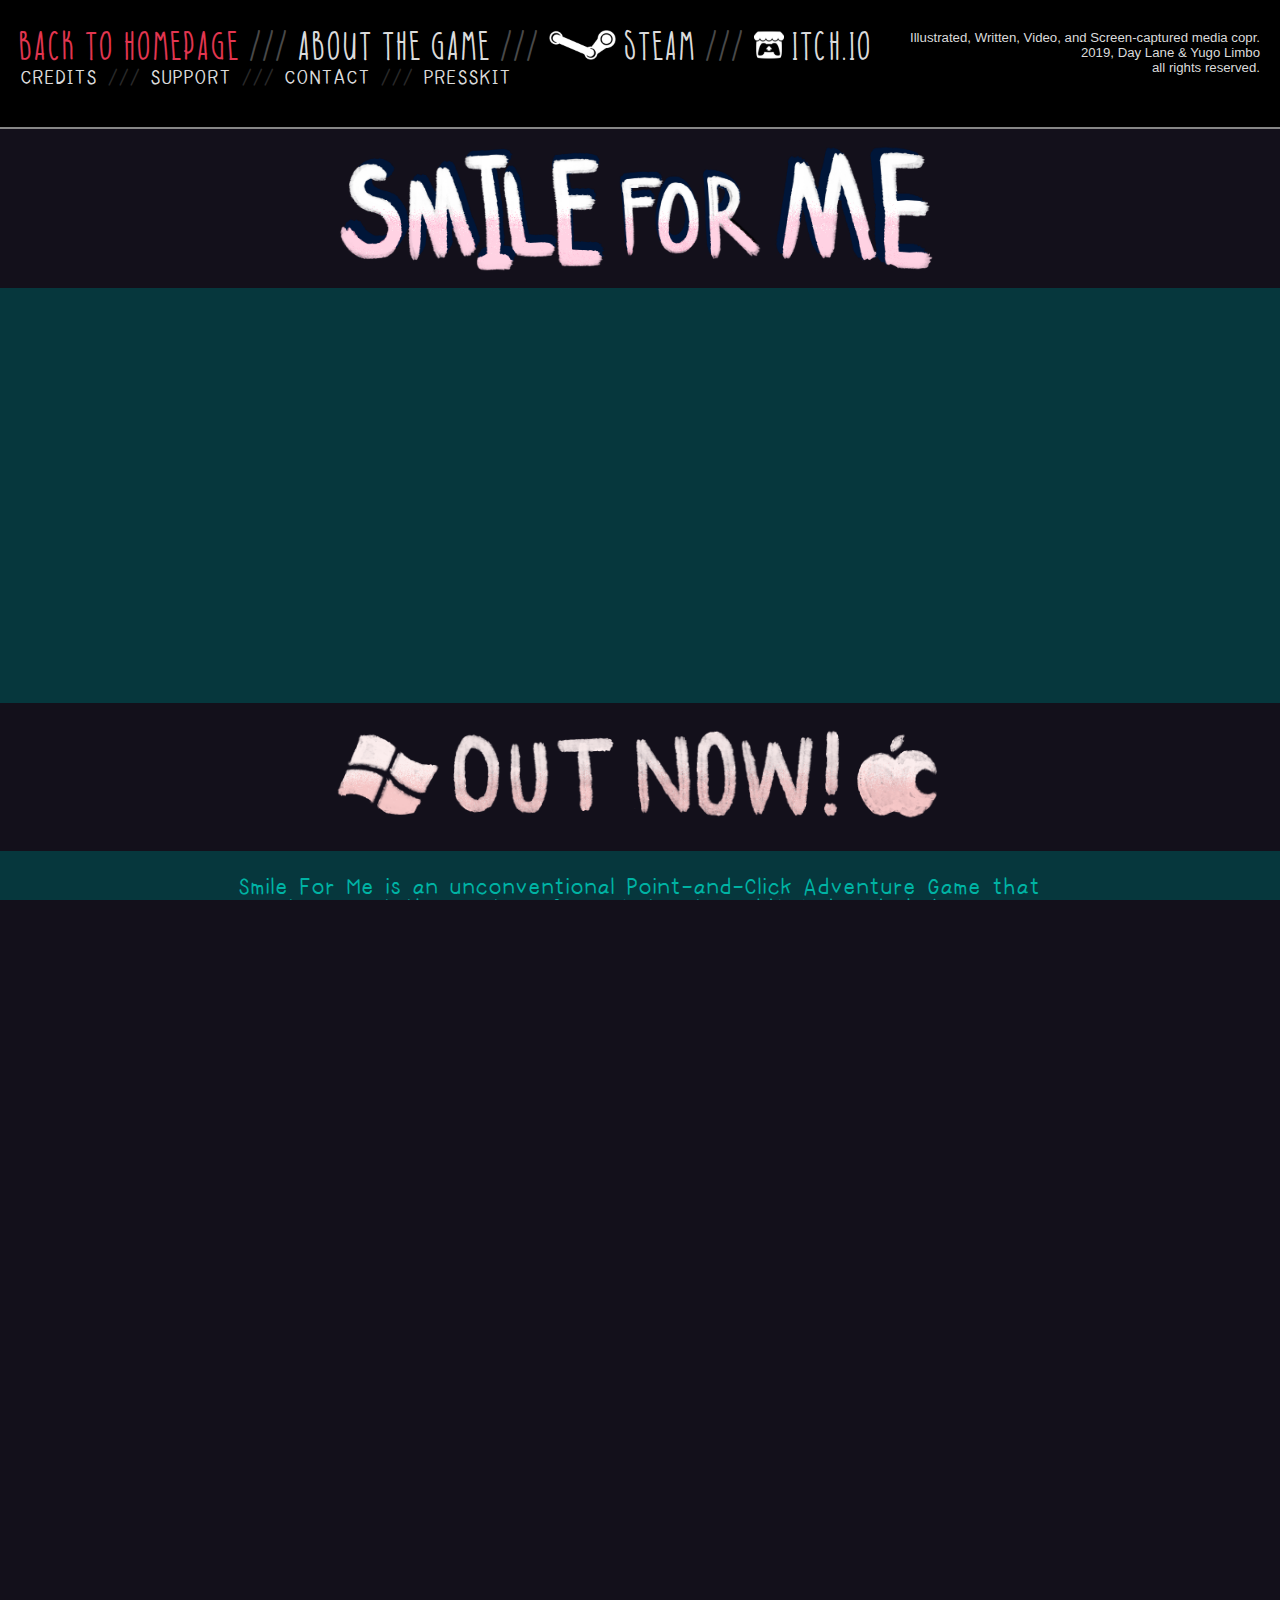
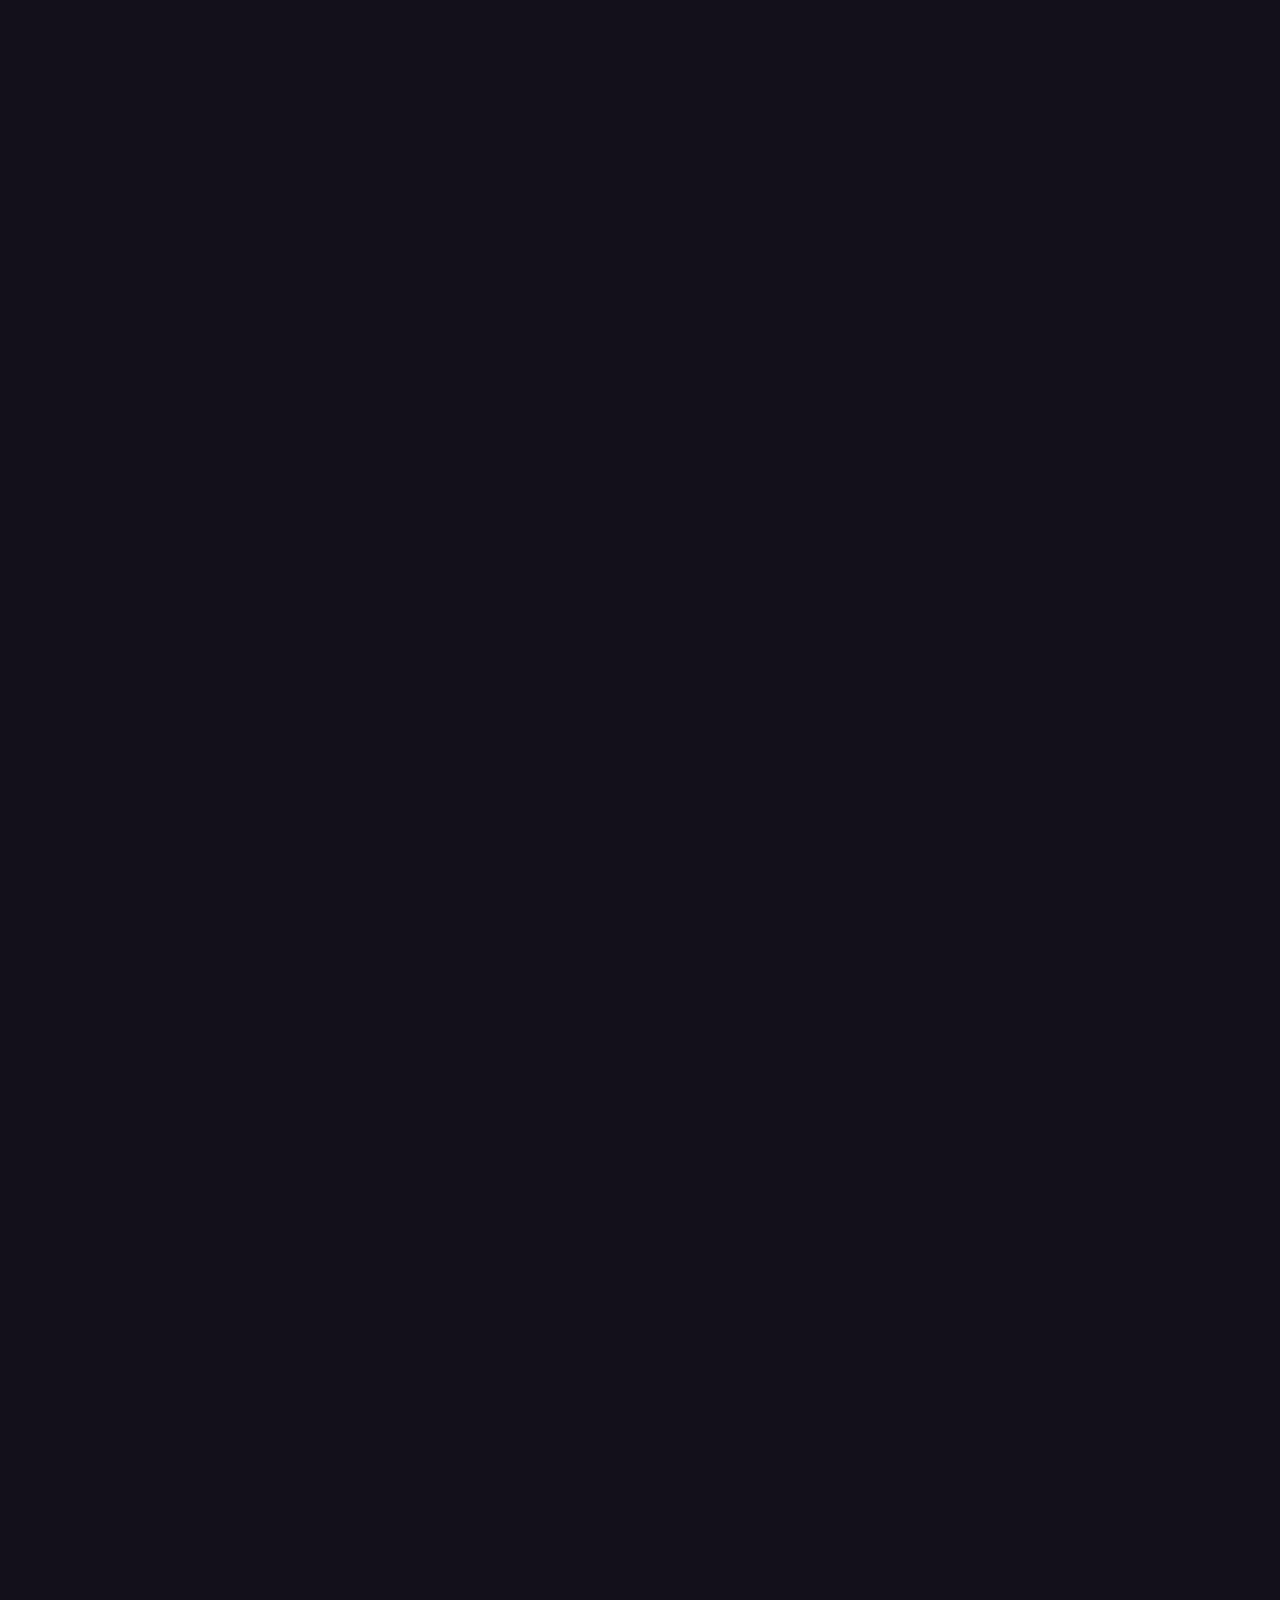
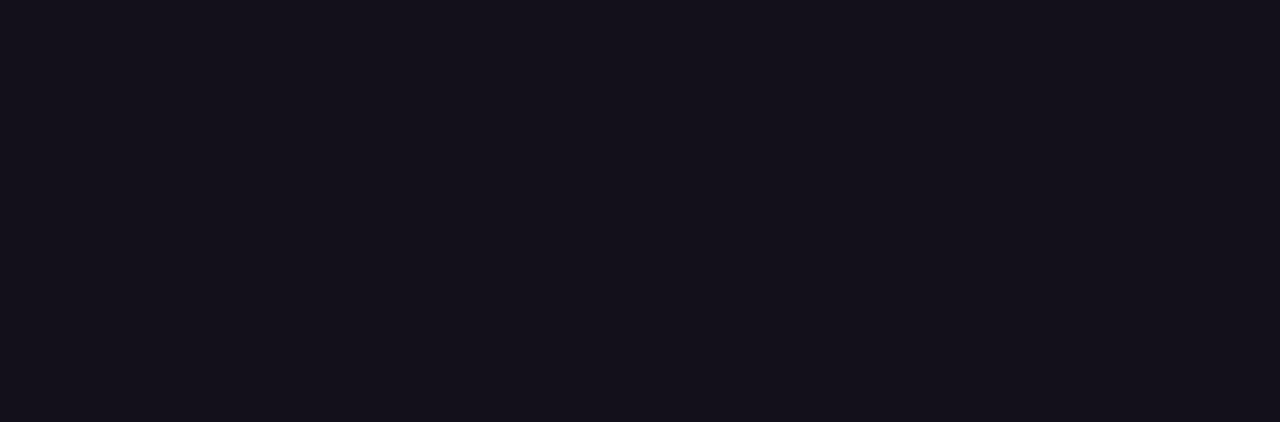
<file: about.html>
<!DOCTYPE html>
<html>
<head>
  <meta name="viewport" content="width=device-width, initial-scale=1">

  <title>Smile For Me! : -)</title>

  <link rel="icon" href="favicon.ico" type="image/x-icon" />
  <link rel="stylesheet" type="text/css" href="stylesheet.css">
  <link rel="shortcut icon" href="favicon.ico?r=31241" type="image/x-icon" />

  <style>
    h1 {
        text-align: center;
        font-size: 2cm;
        margin-top: 0px;
        margin-bottom: 0px;
    }
    p {
        font-family:'honya';
        font-size:0.5cm;
        color:#dbdbdb;
        padding:0px;
        text-align:left;
        margin-top: auto;
        margin-bottom: auto;
    }
    img {
      max-width: 100%;
      max-height: 100%;
    }

    div.center {
      margin: 0 auto;
      width: 80em;
    }

    img.center {
        display: block;
        margin-left: auto;
        margin-right: auto;
    }

  </style>
</head>
<body>

  <script src="scripts.js"></script>
  <link rel="stylesheet" href="stylesheet.css" type="text/css" charset="utf-8" />

  <div class="row" style="background:black;padding-bottom:20px">
      <div divIncludeHTML="header.html"></div>
  </div>
  <div style="height:2px;width:100%;background-color:#878787"></div>

<!--======================================SMILE FOR ME====================================-->

  <div class="row" style="padding:0px 25px">
    <div class="columnQuarter columnMobileRemove"></div>
    <div class="columnHalf columnMobileStack">
      <img src="Images/textlogo.png">
    </div>
    <div class="columnQuarter columnMobileRemove"></div>
  </div>

  <div class="row" style="background-color:#06373d;padding:3vw">
    <div class = "columnQuarter columnMobileRemove"></div>
    <div class = "columnHalf columnMobileStack">
      <div style = "position:relative;width:100%;padding-bottom:56.25%">
        <div style = "position:absolute;top:0;bottom:0;left:0;right:0">
          <object style="width:100%;height:100%;" data="https://www.youtube.com/embed/yXJKM83l4-I?showinfo=0&rel=0&fs=1&color=white&disablekb=1">
          </object>
        </div>
      </div>
    </div>
    <div class = "columnQuarter columnMobileRemove"></div>
  </div>

  <div class="row" style="padding:25px 25px">
    <div class="columnQuarter columnMobileRemove"></div>
    <div class="columnHalf columnMobileStack">
      <a href="https://store.steampowered.com/app/1018850">
        <img src="Images/OutNow.png">
      </a>
    </div>
    <div class="columnQuarter columnMobileRemove"></div>
  </div>

  <div class="row" style="padding:25px 25px;background-color:#06373d">
    <div class="columnSixth columnMobileRemove"></div>
    <div class="columnTwoThirds columnMobileStack">
      <p style="color:#00b3a4;font-size:0.55cm;text-align:center">
        Smile For Me is an unconventional Point-and-Click Adventure Game that puts you at the
        center of an abstract world! Nod and shake your head to chat with new friends, and
        solve their mysteries to cheer them up.
        <br><br>
        The People are bizarre, the Puzzles are Wack, and the World hides a sinister secret...
      </p>
    </div>
    <div class="columnSixth columnMobileRemove"></div>
  </div>

  <!-- <div style="height:2px;width:100%;background-color:#878787"></div>
  <script src="scripts.js"></script>
  <link rel="stylesheet" href="stylesheet.css" type="text/css" charset="utf-8" />

  <div class="row" style="background:black;padding-bottom:20px">
      <div divIncludeHTML="header.html"></div>
  </div>
  <div style="height:2px;width:100%;background-color:#878787"></div> -->

<!--======================================SCREENSHOTS====================================-->

  <div style="height:3.5cm;width:1cm"></div>

  <div class = "row">
    <p style="text-align:center;color:#dce8d7;font-size:1.5cm">
      SCREENSHOTS<br>
      <span style="font-size:0.7cm">
      (press to enlarge)
      </span>
    </p>
  </div>

  <div class = "row" style = "padding:0px">

    <div class="columnHalf columnMobileStack">

      <div class="columnHalf fill">
        <a href="Images/Screenshots/Env5.png" target="_blank">
          <img src="Images/Screenshots/Env5small.png">
        </a>
      </div>
      <div class="columnHalf fill">
        <a href="Images/Screenshots/Env6.png" target="_blank">
          <img src="Images/Screenshots/Env6small.png">
        </a>
      </div>
    </div>

    <div class="columnHalf columnMobileStack">

      <div class="columnHalf fill">
        <a href="Images/Screenshots/Env7.png" target="_blank">
          <img src="Images/Screenshots/Env7small.png">
        </a>
      </div>
      <div class="columnHalf fill">
        <a href="Images/Screenshots/Env8.png" target="_blank">
          <img src="Images/Screenshots/Env8small.png">
        </a>
      </div>
    </div>

  </div>

  <div class = "row" style = "padding:0px">

    <div class="columnHalf columnMobileStack">

      <div class="columnHalf fill">
        <a href="Images/Screenshots/Env9.png" target="_blank">
          <img src="Images/Screenshots/Env9small.png">
        </a>
      </div>
      <div class="columnHalf fill">
        <a href="Images/Screenshots/Env10.png" target="_blank">
          <img src="Images/Screenshots/Env10small.png">
        </a>
      </div>
    </div>

    <div class="columnHalf columnMobileStack">

      <div class="columnHalf fill">
        <a href="Images/Screenshots/Env11.png" target="_blank">
          <img src="Images/Screenshots/Env11small.png">
        </a>
      </div>
      <div class="columnHalf fill">
        <a href="Images/Screenshots/Env12.png" target="_blank">
          <img src="Images/Screenshots/Env12small.png">
        </a>
      </div>
    </div>

  </div>

<!--======================================DAY & YUGO====================================-->

  <div class="row" style="height:2cm;width:1cm"></div>


  <div class = "row">
    <p style="text-align:center;color:#dce8d7;font-size:1.5cm">
      WHO ARE WE?
    </p>
  </div>

  <div class="row" style="height:1cm;width:1cm">
  </div>

  <div class = "row">
    <div class="columnQuarter columnMobileRemove"><br></div>
    <div class="columnHalf columnMobileStack">
      <img src="Images/Us.gif" class="center">
    </div>
    <div class="columnQuarter columnMobileRemove"><br></div>
  </div>


  <div class="row">
    <div class="columnSixth columnMobileRemove"></div>
    <div class="columnTwoThirds columnMobileStack">
      <div class = "row">

        <div class="columnHalf columnMobileStack" style="padding:30px">
          <p style="text-align:right;color:#cce09a;font-weight:bold">
            Day Lane<br>
          </p>
          <br>
          <p style="color:#a5bf64;font-size:0.5cm;text-align:right">
            Whoa! I'm just a lady with a hankering for Evocative Art. I'm a game designer at heart,
            who loves to bring worlds and systems to life! I studied Information Science and I love
            to code! Chat with me sometime about games and media!
          </p>
          <br>
          <br>
          <p style="text-align:right">
            <a href="https://twitter.com/dayoflane" target="_blank" style="color:#cce09a">Tweet'ems</a>
          </p>
        </div>

        <div class="columnHalf columnMobileStack" style="padding:30px">
          <p style="color:#e8a7be;font-weight:bold">
            Yugo Limbo <br>
          </p>
          <br>
          <p style="color:#c76488;font-size:0.5cm">
            Hello hello hello! I’m Yugo, an animator, hawaiian shirt enthusiast, cartoonist,
            director... and everything related! Inspired by Eastern European & American
            cartoons from the 50s-60s, I do my best to spread the funky flow that is Yugo!
          </p>
          <br>
          <br>
          <p>
            <a href="https://twitter.com/yugsly" target="_blank" style="color:#e8a7be">Twitta!</a>
          </p>
        </div>

      </div>
    </div>
    <div class="columnSixth columnMobileRemove"></div>
  </div>

  <div class="row" style="height:2cm;width:1px"></div>

  <!--======================================ABOUT THE PROJECT====================================-->

  <div class="row" style="padding:30px">
    <p style="text-align:center;color:#dce8d7;font-size:1.5cm">
      About the Project<br>
    </p>
    <div class="row">
      <div class="columnQuarter columnMobileRemove"></div>
      <div class="columnHalf columnMobileStack">
        <p style="color:#5b998d;font-size:0.5cm;text-align:center">
          Smile For Me began as a small experiential game in late April of 2018, when we met.
          Our excitement for the world of the Habitat drove us to pursue the project in a larger form. A transcription of classic point-and-click
          mechanics into the first-person space was a design and UX challenge that we were intent on Conquering.
          <br><br>
          Dropsy, Psychonauts, The Dream Machine, and 90s Adventure Games all lended some thematic and stylistic inspiration.
          However, most of the Look-'N'-Feel was the product of plenty of trial and error! Smile For Me blends 2 and 3-dimensional assets
          to create a mixed-media aesthetic that is totally unique to the game.
          <br><br>
          We think we've created something you'll love! Feel free to contact us with any questions or feedback, and we hope to see you in the Habitat!
        </p>
      </div>
      <div class="columnQuarter columnMobileRemove"></div>
    </div>
    <div class="row" style="height:0.3cm;width:1px"></div>
  </div>

  <div class="row" style="height:2cm;width:1px"></div>

  <div class="row">
    <p style="color:#c63b5f;font-size:0.4cm;text-align:center;font-family:'Arial'">
      ...and don't forget to Smile For Me : - )
    </p>
  </div>

  <div class="row" style="height:2cm;width:1cm">
  </div>

<!--======================================FOOTER====================================-->

  <div style="height:2px;width:100%;background-color:#878787"></div>
  <script src="scripts.js"></script>
  <link rel="stylesheet" href="stylesheet.css" type="text/css" charset="utf-8" />

  <div class="row" style="background:black;padding-bottom:20px">
      <div divIncludeHTML="header.html"></div>
  </div>

  <script>
    includeHTML();
  </script>

</body>
</html>
</file>
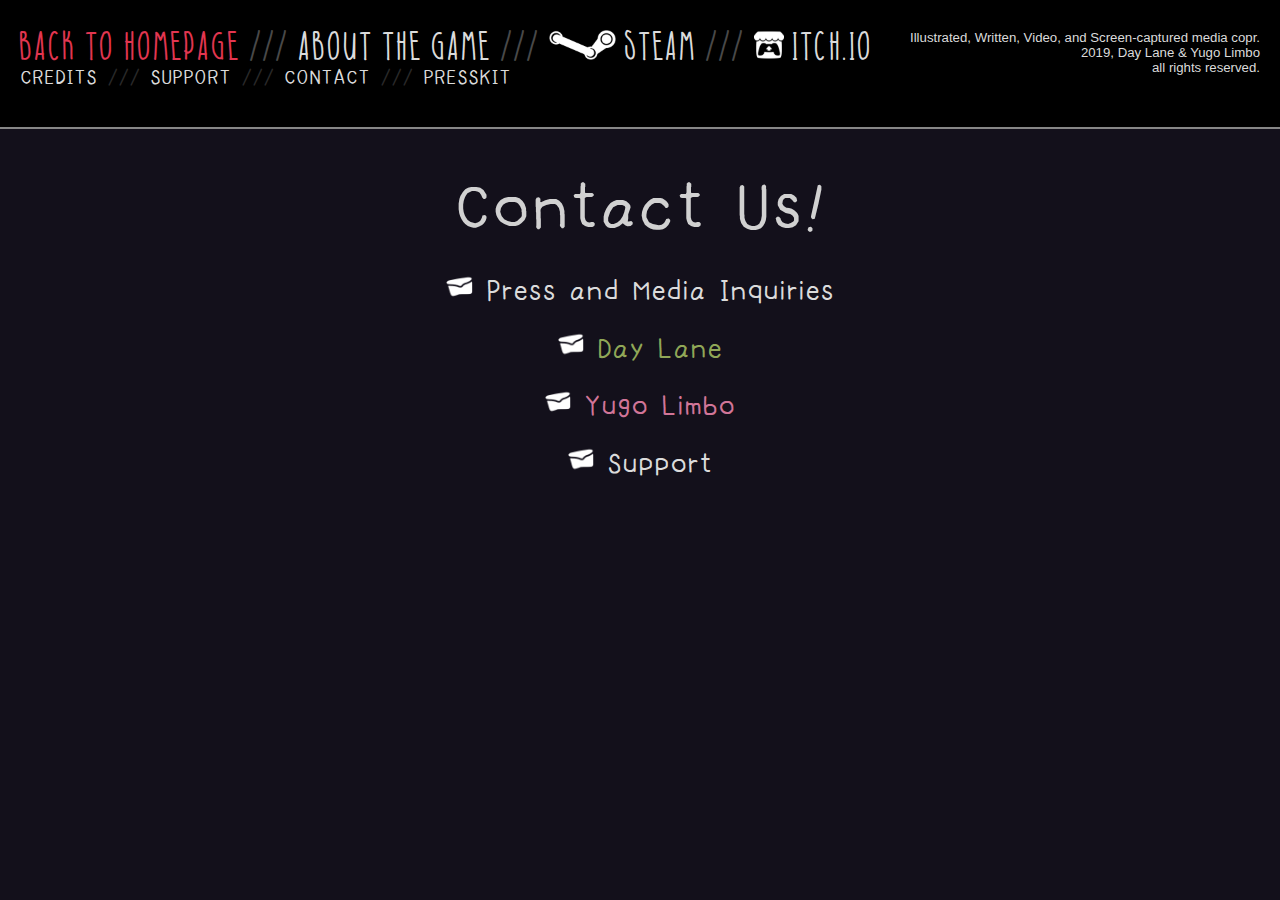
<file: contact.html>
<!DOCTYPE html>
<html>
<head>
  <meta name="viewport" content="width=device-width, initial-scale=1">

  <title>Smile For Me! : -)</title>

  <link rel="icon" href="favicon.ico" type="image/x-icon" />
  <link rel="stylesheet" type="text/css" href="stylesheet.css">
  <link rel="shortcut icon" href="favicon.ico?r=31241" type="image/x-icon" />

  <style>
    h1 {
        text-align: center;
        font-size: 2cm;
        margin-top: 0px;
        margin-bottom: 0px;
    }
    p {
        font-family:'honya';
        font-size:0.5cm;
        color:#dbdbdb;
        padding:0px;
        text-align:left;
        margin-top: auto;
        margin-bottom: auto;
    }
    img {
      max-width: 100%;
      max-height: 100%;
    }


  </style>
</head>
<body>

  <script src="scripts.js"></script>
  <link rel="stylesheet" href="stylesheet.css" type="text/css" charset="utf-8" />

  <div class="row" style="background:black;padding-bottom:20px">
      <div divIncludeHTML="header.html"></div>
  </div>
  <div style="height:2px;width:100%;background-color:#878787"></div>


<!--======================================SMILE FOR ME====================================-->

  <div class="row" style="height:1cm;width:1cm"></div>

  <div class="row">
    <p style="color:#d1d1d1;font-size:1.6cm;text-align:center;padding:0% 15%">
      Contact Us!
    </p>
    <br><br>
    <p style="color:#d1d1d1;font-size:0.7cm;text-align:center;padding:0% 15%">
      <a href="mailto:Press@PlaySmileFor.Me?subject=SmileForMe%20Press%20Inquiries" target="_blank">
        <img src="Images/MailIcon.png" style="height:1em">
        Press and Media Inquiries
      </a>
      <br><br>
      <a href="mailto:day@daylane.games" target="_blank">
        <img src="Images/MailIcon.png" style="height:1em;">
        <span style="color:#90A757">
          Day Lane
        </span>
      </a>
      <br><br>
      <a href="mailto:bronxted@gmail.com" target="_blank">
        <img src="Images/MailIcon.png" style="height:1em">
        <span style="color:#d17598">
          Yugo Limbo
        </span>
      </a>
      <br><br>
      <a href="mailto:Support@PlaySmileFor.Me?subject=SmileForMe%20Support" target="_blank">
        <img src="Images/MailIcon.png" style="height:1em">
        Support
      </a>
      <br><br>
    </p>
  </div>


  </div>

  <script>
    includeHTML();
  </script>

</body>
</html>
</file>
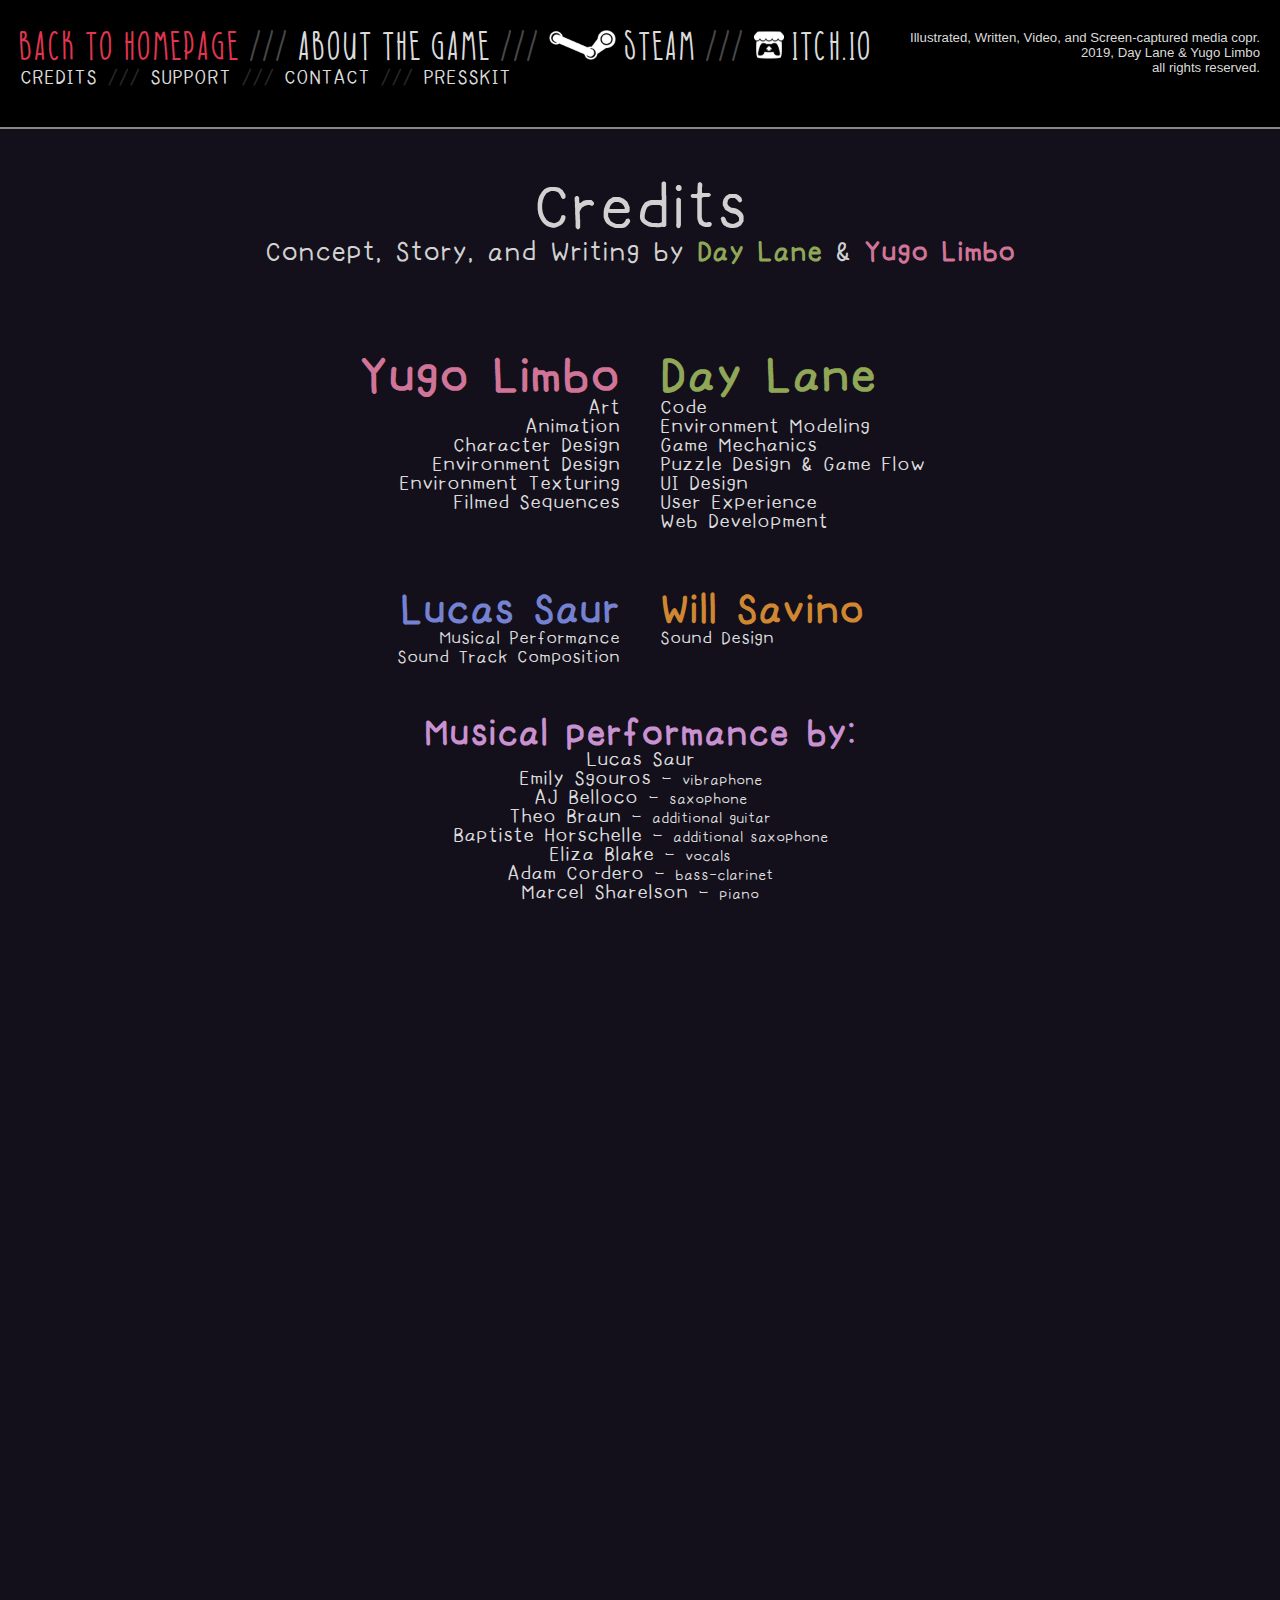
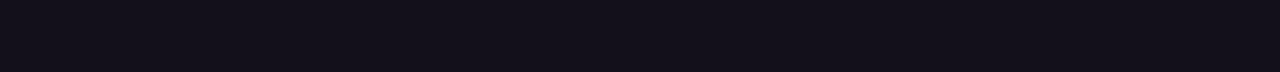
<file: credits.html>
<!DOCTYPE html>
<html>
<head>
  <meta name="viewport" content="width=device-width, initial-scale=1">

  <title>Smile For Me! : -)</title>

  <link rel="icon" href="favicon.ico" type="image/x-icon" />
  <link rel="stylesheet" type="text/css" href="stylesheet.css">
  <link rel="shortcut icon" href="favicon.ico?r=31241" type="image/x-icon" />

  <style>
    h1 {
        text-align: center;
        font-size: 2cm;
        margin-top: 0px;
        margin-bottom: 0px;
    }
    p {
        font-family:'honya';
        font-size:0.5cm;
        color:#dbdbdb;
        padding:0px;
        text-align:left;
        margin-top: auto;
        margin-bottom: auto;
    }
    img {
      max-width: 100%;
      max-height: 100%;
    }


  </style>
</head>
<body>

  <script src="scripts.js"></script>
  <link rel="stylesheet" href="stylesheet.css" type="text/css" charset="utf-8" />

  <div class="row" style="background:black;padding-bottom:20px">
      <div divIncludeHTML="header.html"></div>
  </div>
  <div style="height:2px;width:100%;background-color:#878787"></div>


<!--======================================SMILE FOR ME====================================-->

  <div class="row">
    <div class="row" style="height:1cm;width:1cm"></div>

    <p style="color:#d1d1d1;font-size:1.6cm;text-align:center">
      Credits
    </p>
    <p style="color:#d1d1d1;font-size:0.7cm;text-align:center;padding:0% 15%">
      Concept, Story, and Writing by
      <a href="https://twitter.com/DayOfLane" target="_blank"><span style="font-weight:bold;color:#90A757">Day Lane</span></a>
      &
      <a href="https://twitter.com/yugsly" target="_blank"><span style="font-weight:bold;color:#D17598">Yugo Limbo</span></a>
    </p>

    <div class="row" style="height:1cm;width:1cm"></div>
  </div>


  <div class="row">

    <!-- Primary team members -->
    <div class="row">
      <div class="columnHalf columnMobileStack" style="padding:20px 20px">
        <p style="text-align:right">
          <a href="https://twitter.com/yugsly" target="_blank">
            <span style="color:#d17598;font-size:1.2cm;font-weight:bold">
            Yugo Limbo<br>
            </span>
          </a>
          <span style="font-size:0.5cm">
            Art<br>
            Animation<br>
            Character Design<br>
            Environment Design<br>
            Environment Texturing<br>
            Filmed Sequences<br>
          </span>
        </p>
      </div>
      <div class="columnHalf columnMobileStack" style="padding:20px 20px">
        <p class="LeftRightMobile">
          <a href="https://twitter.com/dayoflane" target="_blank">
            <span style="color:#90A757;font-size:1.2cm;font-weight:bold">
              Day Lane<br>
            </span>
          </a>
          <span style="font-size:0.5cm">
            Code<br>
            Environment Modeling<br>
            Game Mechanics<br>
            Puzzle Design & Game Flow<br>
            UI Design<br>
            User Experience<br>
            Web Development<br>
          </span>
        </p>
      </div>
    </div>

    <!-- Secondary team members -->
    <div class="row">
      <div class="columnHalf columnMobileStack" style="padding:20px 20px">
        <p class = "RightLeftMobile">
          <a href="https://lucassaur.bandcamp.com/releases" target="_blank">
            <span style="color:#7581D1;font-size:1.0cm;font-weight:bold">
              Lucas Saur<br>
            </span>
          </a>
          <span style="font-size:0.45cm">
            Musical Performance<br>
            Sound Track Composition<br>
          </span>
        </p>
      </div>
      <div class="columnHalf columnMobileStack" style="padding:20px 20px">
        <p style="text-align:left">
          <a href="http://www.willsavino.net/" target="_blank">
            <span style="color:#D08731;font-size:1.0cm;font-weight:bold">
              Will Savino<br>
            </span>
          </a>
          <span style="font-size:0.45cm">
            Sound Design<br>
          </span>
        </p>
      </div>
    </div>


    <!-- Tertiary team members -->
    <div class = "row" style="padding:20px 20px">
      <p class = "CenterLeftMobile">
        <span style="color:#C991D0;font-size:0.9cm;font-weight:bold">
          Musical performance by:<br>
        </span>
        <span>
          Lucas Saur<br>
          Emily Sgouros - <span style="font-size:0.75em">vibraphone</span><br>
          AJ Belloco - <span style="font-size:0.75em">saxophone</span><br>
          Theo Braun - <span style="font-size:0.75em">additional guitar</span><br>
          Baptiste Horschelle - <span style="font-size:0.75em">additional saxophone</span><br>
          Eliza Blake - <span style="font-size:0.75em">vocals</span><br>
          Adam Cordero - <span style="font-size:0.75em">bass-clarinet</span><br>
          Marcel Sharelson - <span style="font-size:0.75em">piano</span><br>
          Shai Yuval - <span style="font-size:0.75em">drums</span><br>
          Evan Marien - <span style="font-size:0.75em">additional mixing and mastering</span><br>
        </span>
      </p>
    </div>

    <div class = "row" style="padding:20px 20px">
      <p class = "CenterLeftMobile">
        <span style="color:#92D0C3;font-size:0.9cm;font-weight:bold">
          Additional Voice Acting by:<br>
        </span>
        <span>
          Samanthuel Louise Gillson (Splendidland)<br>
          Frankie Green<br>
          Christian Flynn<br>
          Bana Valope<br>
          Tessa Wells<br>
          Jintana Cunningham<br>
          Grace Brewster<br>
        </span>
      </p>
    </div>


    <div class = "row" style="padding:20px 20px">
      <p class="CenterLeftMobile">
        <a href = "https://www.etsy.com/shop/TheCircusCottage" target = "_blank">
          <span style="color:#927CC9;font-size:0.6cm;font-weight:bold">
            Dr. Habit Puppet by The CircusCottage<br>
          </span>
        </a>
      </p>
    </div>

    <div class = "row" style="padding:20px 20px">
      <p class = "CenterLeftMobile">
        <span style="color:#417E38;font-size:0.9cm;font-weight:bold">
          Testing:<br>
        </span>
        <span>
          Frankie Green - <span style="font-size:0.75em">QA Testing Lead</span><br>
          Bana Valope<br>
          Nathaniel Taylor<br>
          Chad Ellis<br>
          Anthony Arteaga<br>
          Matt Strachan<br>
          Jacob Sabolsky<br>
          Travis Reaves-Butterfield<br>
          Marcus "Duck" Taylor<br>
          Michael Li<br>
        </span>
      </p>
    </div>

    <div class="row">
      <p style="text-align:center;color:#C16715;font-size:0.9cm;font-weight:bold">
        Special Thanks To:
      </p>
      <div class="row">
        <div class="columnHalf columnMobileStack" style="padding:0px 20px">
          <p style="text-align:right">
            Jake Lane<br>
            Bana Valope<br>
            Nathaniel Taylor<br>
            Xiaohan Gao<br>
          </p>
        </div>
        <div class="columnHalf columnMobileStack" style="padding:0px 20px">
          <p class="LeftRightMobile">
            Christian Flynn<br>
            Stevie Lane<br>
            Ziyad Duron<br>
            Michael Archer<br>
          </p>
        </div>
      </div>
      <p style="text-align:center">
        ...and you!
      </p>
    </div>

  </div>

  <script>
    includeHTML();
  </script>

</body>
</html>
</file>
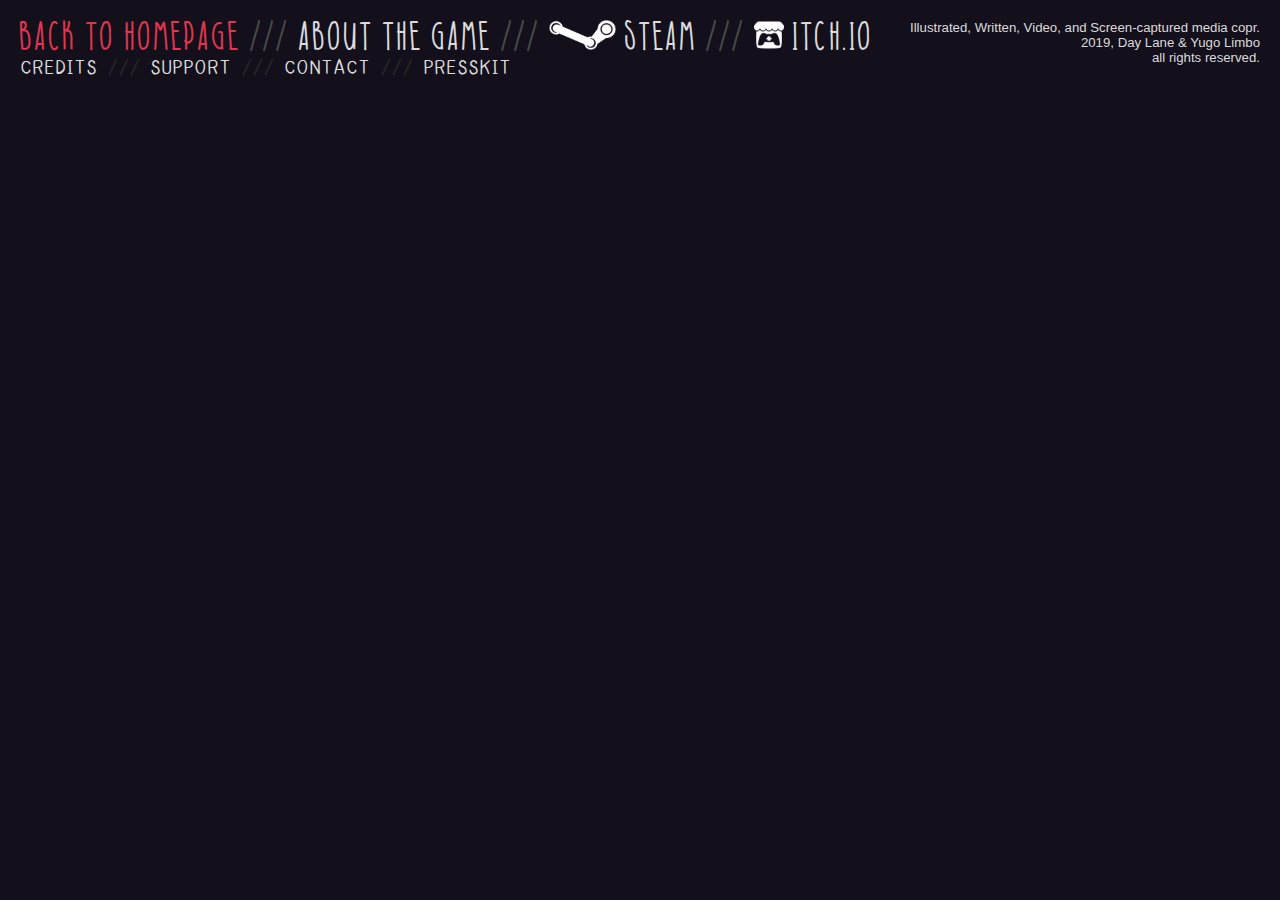
<file: header.html>
<head>
  <link rel="stylesheet" type="text/css" href="stylesheet.css">
</head>
<body>
  <!--======================================HEADER====================================-->
  <div class = "row" style="padding:20px">
    <div class="columnPrimary columnMobileStack">

      <!-- Upper row of hyperlinks -->
      <div class = "row columnMobileStack" style = "padding: 0px">
        <div class = "columnAuto columnMobileStack">
          <p style="font-family:'ADayInSeptember';font-size:1cm;letter-spacing:0.08em;color:#dbdbdb;padding:0px">
            <a style = "color:#e23650" href="index.html">
              BACK TO HOMEPAGE
            </a>
          </p>
        </div>
        <div class = "columnAuto elementDividerText">
          <p style="font-family:'ADayInSeptember';font-size:1cm;letter-spacing:0.08em;color:#494949;padding:0px">
            <span>
              &nbsp///&nbsp
            </span>
          </p>
        </div>
        <div class = "columnAuto columnMobileStack">
          <p style="font-family:'ADayInSeptember';font-size:1cm;letter-spacing:0.08em;color:#dbdbdb;padding:0px">
            <a href="about.html">
              ABOUT THE GAME
            </a>
          </p>
        </div>
        <div class = "columnAuto elementDividerText">
          <p style="font-family:'ADayInSeptember';font-size:1cm;letter-spacing:0.08em;color:#494949;padding:0px">
            <span>
              &nbsp///&nbsp
            </span>
          </p>
        </div>
        <div class = "columnAuto columnMobileStack">
          <p style="font-family:'ADayInSeptember';font-size:1cm;letter-spacing:0.08em;color:#dbdbdb;padding:0px">
            <a href="https://store.steampowered.com/app/1018850">
              <img src="Images/SteamLogo.png" style="height:0.8em">
              STEAM
            </a>
          </p>
        </div>
        <div class = "columnAuto elementDividerText">
          <p style="font-family:'ADayInSeptember';font-size:1cm;letter-spacing:0.08em;color:#494949;padding:0px">
            <span>
              &nbsp///&nbsp
            </span>
          </p>
        </div>
        <div class = "columnAuto columnMobileStack">
          <p style="font-family:'ADayInSeptember';font-size:1cm;letter-spacing:0.08em;color:#dbdbdb;padding:0px">
            <a href="https://daylane.itch.io/smileforme">
              <img src="Images/ItchLogo.png" style="height:0.8em">
              ITCH.IO
            </a>
          </p>
        </div>
      </div>

      <!-- Lower row of hyperlinks -->
      <div class = "row columnMobileStack" style = "padding: 0px">
        <div class = "columnAuto columnMobileStack">
          <p style="font-family:'honya';font-size:0.5cm;color:#494949;padding:0px">
            <a href="credits.html">
              CREDITS
            </a>
          </p>
        </div>
        <div class = "columnAuto elementDividerText">
          <p style="font-family:'honya';font-size:0.5cm;color:#292929;padding:0px">
            <span>
              &nbsp///&nbsp
            </span>
          </p>
        </div>
        <div class = "columnAuto columnMobileStack">
          <p style="font-family:'honya';font-size:0.5cm;color:#494949;padding:0px">
            <a href="support.html">
              SUPPORT
            </a>
          </p>
        </div>
        <div class = "columnAuto elementDividerText">
          <p style="font-family:'honya';font-size:0.5cm;color:#292929;padding:0px">
            <span>
              &nbsp///&nbsp
            </span>
          </p>
        </div>
        <div class = "columnAuto columnMobileStack">
          <p style="font-family:'honya';font-size:0.5cm;color:#494949;padding:0px">
            <a href="contact.html">
              CONTACT
            </a>
          </p>
        </div>
        <div class = "columnAuto elementDividerText">
          <p style="font-family:'honya';font-size:0.5cm;color:#292929;padding:0px">
            <span>
              &nbsp///&nbsp
            </span>
          </p>
        </div>
        <div class = "columnAuto columnMobileStack">
          <p style="font-family:'honya';font-size:0.5cm;color:#494949;padding:0px">
            <a href="http://limbolane.com/presskit/SmileForMe/index.html">
              PRESSKIT
            </a>
          </p>
        </div>
      </div>

    </div>

    <div class="columnSecondary columnMobileRemove">
      <p style="font-family:'Arial';font-size:0.35cm;color:#dbdbdb;text-align:right;padding:0px">
        <span>
          Illustrated, Written, Video, and Screen-captured media copr. 2019, Day Lane & Yugo Limbo <br> all rights reserved.
        </span>
      </p>
    </div>

  </div>
</body>
</file>
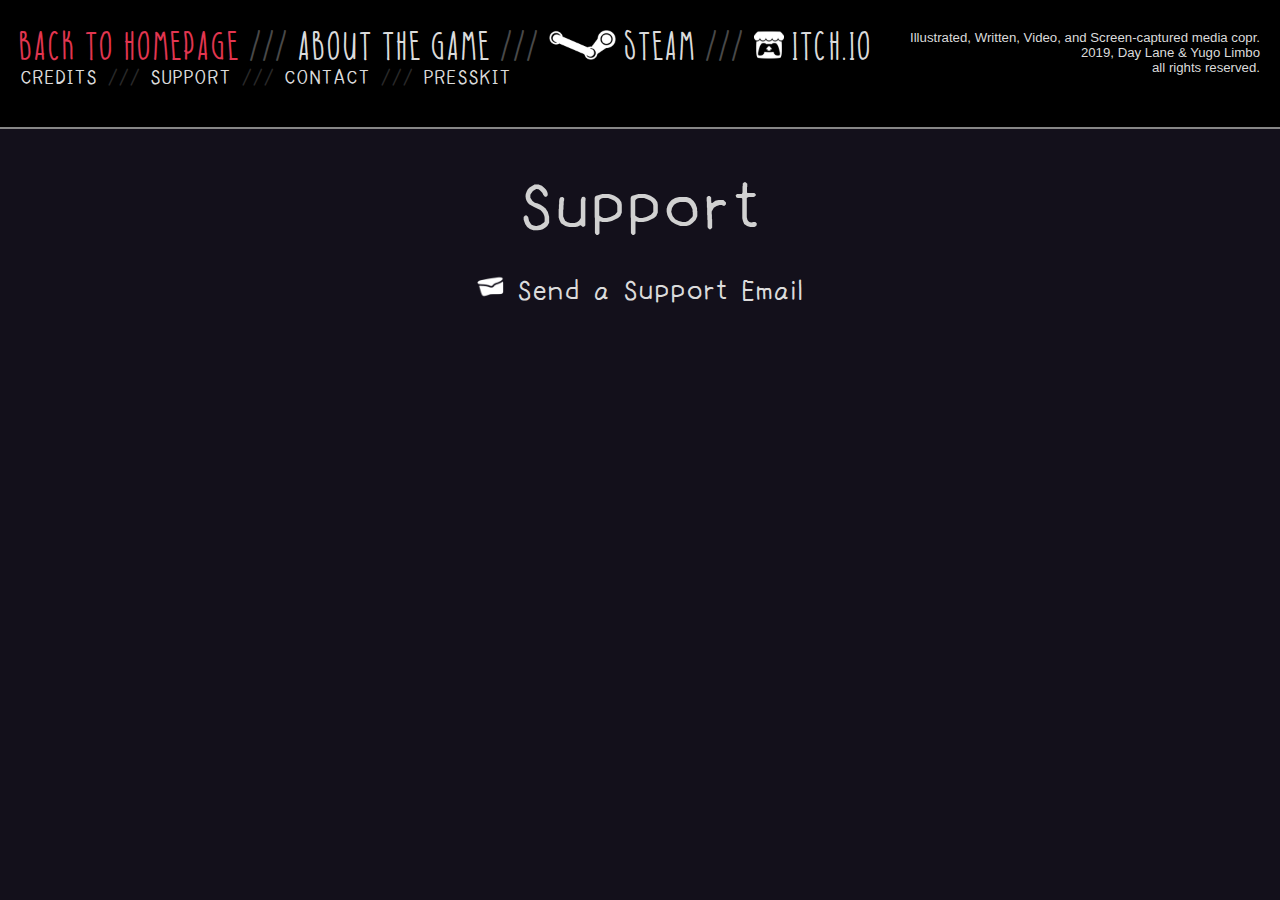
<file: support.html>
<!DOCTYPE html>
<html>
<head>
  <meta name="viewport" content="width=device-width, initial-scale=1">

  <title>Smile For Me! : -)</title>

  <link rel="icon" href="favicon.ico" type="image/x-icon" />
  <link rel="stylesheet" type="text/css" href="stylesheet.css">
  <link rel="shortcut icon" href="favicon.ico?r=31241" type="image/x-icon" />

  <style>
    h1 {
        text-align: center;
        font-size: 2cm;
        margin-top: 0px;
        margin-bottom: 0px;
    }
    p {
        font-family:'honya';
        font-size:0.5cm;
        color:#dbdbdb;
        padding:0px;
        text-align:left;
        margin-top: auto;
        margin-bottom: auto;
    }
    img {
      max-width: 100%;
      max-height: 100%;
    }


  </style>
</head>
<body>

  <script src="scripts.js"></script>
  <link rel="stylesheet" href="stylesheet.css" type="text/css" charset="utf-8" />

  <div class="row" style="background:black;padding-bottom:20px">
      <div divIncludeHTML="header.html"></div>
  </div>
  <div style="height:2px;width:100%;background-color:#878787"></div>


<!--======================================SMILE FOR ME====================================-->

  <div class="row" style="height:1cm;width:1cm"></div>

  <div class="row">
    <p style="color:#d1d1d1;font-size:1.6cm;text-align:center;padding:0% 15%">
      Support
    </p>
    <br><br>
    <p style="color:#d1d1d1;font-size:0.7cm;text-align:center;padding:0% 15%">
      <!-- <a href="https://goo.gl/forms/H8yIOZ7JYq8cnVms1" target="_blank">
        <img src="Images/BugIcon.png" style="height:1em">
        Submit a Bug Report
      </a>
      <br><br> -->
      <a href="mailto:Support@PlaySmileFor.Me?subject=SmileForMe%20Support" target="_blank">
        <img src="Images/MailIcon.png" style="height:1em">
        Send a Support Email
      </a>
    </p>
  </div>


  </div>

  <script>
    includeHTML();
  </script>

</body>
</html>
</file>
<file: stylesheet.css>
* {
  box-sizing: border-box;
}

html {
  overflow: hidden;
  height: 100%;
}

body {
  overflow: auto;
  height: 100%;
  background-color: #13101B;
  background-repeat: repeat;
  margin: 0px;
}

@font-face{
  font-family: 'yugsly';
  src: url('Fonts/yugsly-webfont.eot');
  src: url('Fonts/yugsly-webfont.eot?#iefix') format('embedded-opentype'),
       url('Fonts/yugsly-webfont.woff') format('woff'),
       url('Fonts/yugsly-webfont.ttf') format('truetype'),
       url('Fonts/yugsly-webfont.svg#webfont') format('svg');
}

@font-face{
  font-family: 'honya';
  src: url('Fonts/HonyaJi-Re.eot');
  src: url('Fonts/HonyaJi-Re.eot?#iefix') format('embedded-opentype'),
       url('Fonts/HonyaJi-Re.woff') format('woff'),
       url('Fonts/HonyaJi-Re.ttf') format('truetype'),
       url('Fonts/HonyaJi-Re.svg#webfont') format('svg');
}

@font-face{
  font-family: 'ADayinSeptember';
  src: url('Fonts/ADayinSeptember.eot');
  src: url('Fonts/ADayinSeptember.eot?#iefix') format('embedded-opentype'),
       url('Fonts/ADayinSeptember.woff') format('woff'),
       url('Fonts/ADayinSeptember.ttf') format('truetype'),
       url('Fonts/ADayinSeptember.svg#webfont') format('svg');
}

@font-face{
  font-family: 'domotika';
  src: url('Fonts/domotika-trial.light-webfont.eot');
  src: url('Fonts/domotika-trial.light-webfont.eot?#iefix') format('embedded-opentype'),
       url('Fonts/domotika-trial.light-webfont.woff') format('woff'),
       url('Fonts/domotika-trial.light-webfont.ttf') format('truetype'),
       url('Fonts/domotika-trial.light-webfont.svg#webfont') format('svg');
}

/* Textlink */
a, a:visited { text-decoration: none; color:#dbdbdb; opacity: 1}
a:hover, a:focus, a:active {text-decoration: none; color:#6b6a6a; opacity: 0.5}

/* Link screenshots in about page */
.fill a {
    display: flex;
    justify-content: center;
    align-items: center;
    overflow: hidden
}
.fill a img {
    flex-shrink: 0;
    min-width: 100%;
    min-height: 100%
}
.fill a img:hover {
    opacity: .5;
}

p {
  margin: 0px;
}

.center {
  display: block;
  margin-left: auto;
  margin-right: auto;
  width: 96%;
}

.columnAuto {
    vertical-align: middle;
    float: left;
    padding: 0px;
}

.columnPrimary {
    vertical-align: middle;
    float: left;
    width: 70%;
}

.columnSecondary {
    vertical-align: middle;
    float: left;
    width: 30%;
}

.columnSmallW {
    vertical-align: middle;
    float: left;
    width: 15%;
}

.columnLargeW {
    vertical-align: middle;
    float: left;
    width: 70%;
}

.column {
    vertical-align: middle;
    min-height: 1px;
    float: left;
}

.leftW, .rightW {
  width: 15%;
}

.middleW {
  width: 70%
}

.columnThird {
  vertical-align: middle;
  min-height: 1px;
  float: left;
  width: 33.33%;
}

.columnHalf {
  vertical-align: middle;
  min-height: 1px;
  float: left;
  width: 50%;
}

.columnFull {
  vertical-align: middle;
  min-height: 1px;
  float: left;
  width: 100%;
}

.columnQuarter {
  vertical-align: middle;
  min-height: 1px;
  float: left;
  width: 25%;
}

.columnSixth {
  vertical-align: middle;
  min-height: 1px;
  float: left;
  width: 16.6%;
}

.columnTwoThirds {
  vertical-align: middle;
  min-height: 1px;
  float: left;
  width: 66.6%;
}

.row {
  padding-top: 10px;
  padding-bottom: 10px;
}

.center-vid {
  position: absolute;
  margin: auto;
  top: 50%;
  left: 50%;
  transform: translate(-50%, 0%);
}

/* Clear floats after the columns */
.row:after {
    content: "";
    display: table;
    clear: both;
}

.CenterLeftMobile {
  text-align:center;
}

.RightLeftMobile {
  text-align:right;
}

.LeftRightMobile {
  text-align:left;
}

.columnMobileStack {
  /*pass*/
}

.columnMobileHalf {
  /*pass*/
}

.columnMobileThird {
  /*pass*/
}

.columnMobileRemove {
  /*pass*/
}

.elementDividerText {
  /*pass*/
}


.copyrightText:after {
  /*pass*/
}

@media all and (max-width: 1200px)
{

    .columnMobileStack
    {
        display: block;
        float: none;
        width: 100%;
    }

    .columnMobileHalf
    {
        display: block;
        float: left;
        width: 50%;
    }

    .columnMobileThird {
      display: block;
      float: left;
      width: 33%;
    }

    .columnMobileRemove {
        display: none;
        width: 0%;
    }

    .CenterLeftMobile, .RightLeftMobile
    {
      text-align:left;
    }

    .LeftRightMobile {
      text-align:right;
    }


    .elementDividerText span {
      display: none;
    }
    .elementDividerText:after {
      content: "";
    }


    .copyrightText span {
      display: none;
    }

}
</file>
